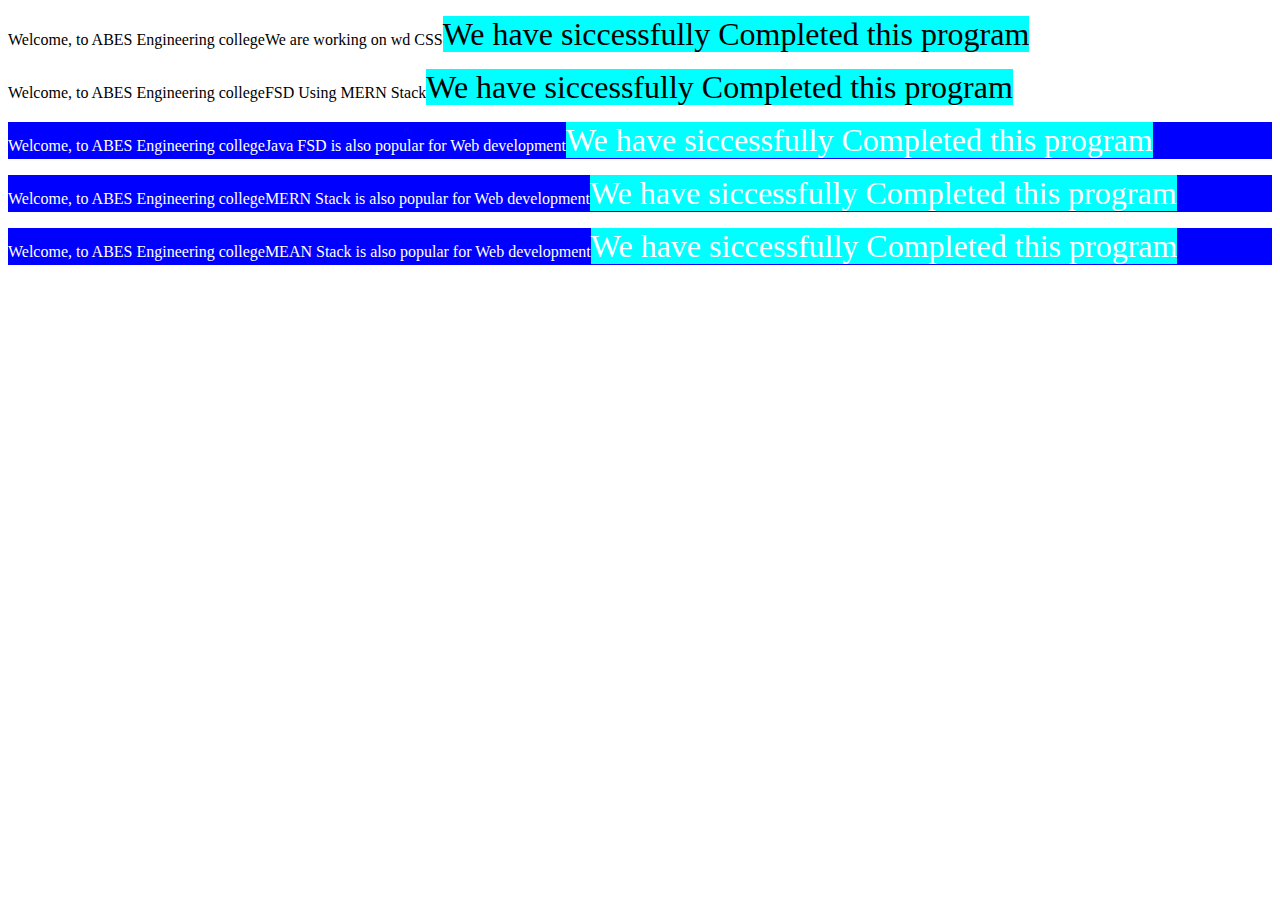
<file: CSS/index.html>
<!DOCTYPE html>
<html lang="en">
<head>
    <meta charset="UTF-8">
    <meta name="viewport" content="width=device-width, initial-scale=1.0">
    <title>Document</title>
    <link href="indexstyle.css" rel="stylesheet">
<style>
    /* element style */
    h2{
        background-color: chartreuse;
    }
</style>
</head>
<body>
    <!-- inline style -->
   <!-- <div style="background-color: cadetblue;">
    Hello World
   </div>  -->
   <!-- Internal Style -->
<!-- <h2>
    ABES Engineering college
</h2>

<h1>
    Information Technology
</h1>

<p>Lorem ipsum dolor sit amet consectetur adipisicing elit. Tempore expedita a magni, adipisci magnam iusto! Alias, id temporibus! Rerum, quo?</p>
<p>Lorem ipsum dolor sit amet consectetur adipisicing elit. Molestiae incidunt magni recusandae reprehenderit ullam labore neque aspernatur sed culpa consequatur.</p> -->
<div>
<p id="p1">We are working on wd CSS</p>
<span>
    <p class="paragraph">FSD Using MERN Stack</p>
</span>
</div>
<p>Java FSD is also popular for Web development</p>
<p>MERN Stack is also popular for Web development</p>
<p>MEAN Stack is also popular for Web development</p>



</body>
</html>
</file>
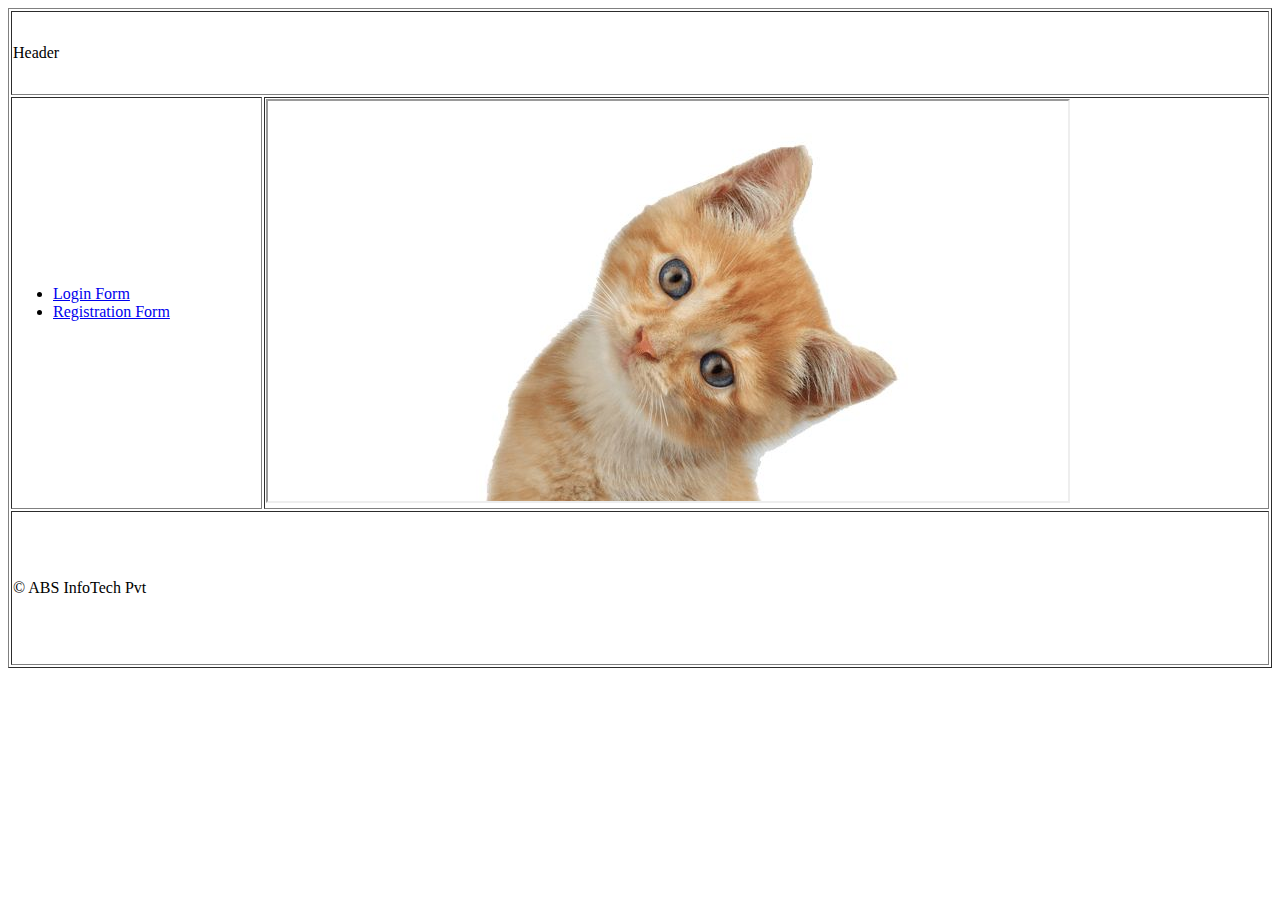
<file: Html/index.html>
<!DOCTYPE html>
<html lang="en">
<head>
    <meta charset="UTF-8">
    <meta name="viewport" content="width=device-width, initial-scale=1.0">
    <title>Index Page</title>
</head>
<body>
   <!-- Block Level element -->

   <!-- <div>Hello</div>
   <div>ABES Enginerring College</div> -->
   <!-- Inline Element -->
   <!-- <span>
    Computer Science
   </span>
<span>
    Information Technology
</span> -->

<!-- Heading Tag -->
 <!-- <hr>
<h1>Heading 1</h1>
<h2>Heading 1</h2>
<h3>Heading 1</h3>
<h4>Heading 1</h4>
<hr>
<img src="./images/cat.jpg" height="100px" width="100px" alt="cat image"/>
<img src="./images/cat.jpg" height="100px" width="100px" />
<img src="./images/cat.jpg" height="100px" width="100px" />
<hr>

<audio autoplay  controls>
    <source src="" type="audio/mp3">
</audio>

<video controls height="200px" width="200px">
  <source src="" type="video/mp4">
</video> -->


<!-- <nav>
    <a href="#java">Java Programming</a>
    <a href="#python">Python Programming</a>
    <a href="">React</a>
</nav>
<br><br><br><br><br><br><br><br><br><br><br><br><br><br><br><br><br><br><br><br><br>
<br><br><br><br><br><br><br><br><br><br><br><br><br><br><br><br><br><br><br>
<section id="java">
    <h3>Java Programming</h3>
Lorem ipsum dolor sit amet consectetur adipisicing elit. Corporis commodi repellat nihil illum deleniti, in delectus qui ad atque pariatur cum, sed odio voluptatem sint. Officiis earum culpa debitis quod dolores! Autem, nostrum. Atque iste facere natus iure provident eius libero molestiae recusandae, veritatis delectus voluptatum eaque autem, explicabo saepe quod similique excepturi ipsam. Architecto dolore eligendi nihil itaque consequatur commodi totam, odit quod nisi accusantium! Sed iusto, nulla atque exercitationem, suscipit dicta culpa dignissimos accusantium consequuntur molestiae quia eligendi debitis similique architecto vero ab quos neque soluta fuga ad reiciendis. 
Recusandae vitae fuga repudiandae veniam nostrum non 
totam libero.
</section>
<section id="Python">
    <h3>Python Programming</h3>
Lorem ipsum dolor sit amet consectetur adipisicing elit. Corporis commodi repellat nihil illum deleniti, in delectus qui ad atque pariatur cum, sed odio voluptatem sint. Officiis earum culpa debitis quod dolores! Autem, nostrum. Atque iste facere natus iure provident eius libero molestiae recusandae, veritatis delectus voluptatum eaque autem, explicabo saepe quod similique excepturi ipsam. Architecto dolore eligendi nihil itaque consequatur commodi totam, odit quod nisi accusantium! Sed iusto, nulla atque exercitationem, suscipit dicta culpa dignissimos accusantium consequuntur molestiae quia eligendi debitis similique architecto vero ab quos neque soluta fuga ad reiciendis. 
Recusandae vitae fuga repudiandae veniam nostrum non 
totam libero.
</section>
<section id="react">
    <h3>React</h3>
Lorem ipsum dolor sit amet consectetur adipisicing elit. Corporis commodi repellat nihil illum deleniti, in delectus qui ad atque pariatur cum, sed odio voluptatem sint. Officiis earum culpa debitis quod dolores! Autem, nostrum. Atque iste facere natus iure provident eius libero molestiae recusandae, veritatis delectus voluptatum eaque autem, explicabo saepe quod similique excepturi ipsam. Architecto dolore eligendi nihil itaque consequatur commodi totam, odit quod nisi accusantium! Sed iusto, nulla atque exercitationem, suscipit dicta culpa dignissimos accusantium consequuntur molestiae quia eligendi debitis similique architecto vero ab quos neque soluta fuga ad reiciendis. 
Recusandae vitae fuga repudiandae veniam nostrum non 
totam libero.
</section> -->
<!-- Ordered List -->
<!-- <ol type="I">
    <li>Java</li>
    <li>Python</li>
    <li>React</li>
  <li>Node</li>
</ol> -->
<!-- Unorderd List -->
<!-- <h2>Database</h2>
<ul type="square">
    <li>Oracle</li>
    <li>MySQL</li>
    <li>DB2</li>
  <li>Mongodb</li>
</ul> -->
 <!-- Data list -->
<!-- <dl>
<dt>Java</dt>
<dd>it is an object oriented language</dd>
</dl> -->



<!-- <table border="1" width="400px" cellspacing="10" cellpadding="20">
    <tr><th>Name</th><th>Age</th></tr>
    <tr><td width="80px">Amit</td><td>30</td></tr>
    <tr><td>Ram</td><td>40</td></tr>

</table> -->


<table border="1" width="100%">
    <tr><td colspan="2" height="80px">Header</td></tr>
    <tr>
    <td width="20%" height="400px">
     <ul>
        <li><a href="Login.html" target="myframe">Login Form</a></li>
        <li><a href="Registration.html" target="myframe">Registration Form</a></li>
     </ul>
    </td>
    <td>
        <iframe src="./images/cat.jpg" name="myframe" width="800px" height="400px"></iframe>
    </td></tr>
    <tr><td colspan="2" height="150px">&copy; ABS InfoTech Pvt</td></tr>


</table>


</body>
</html>
</file>
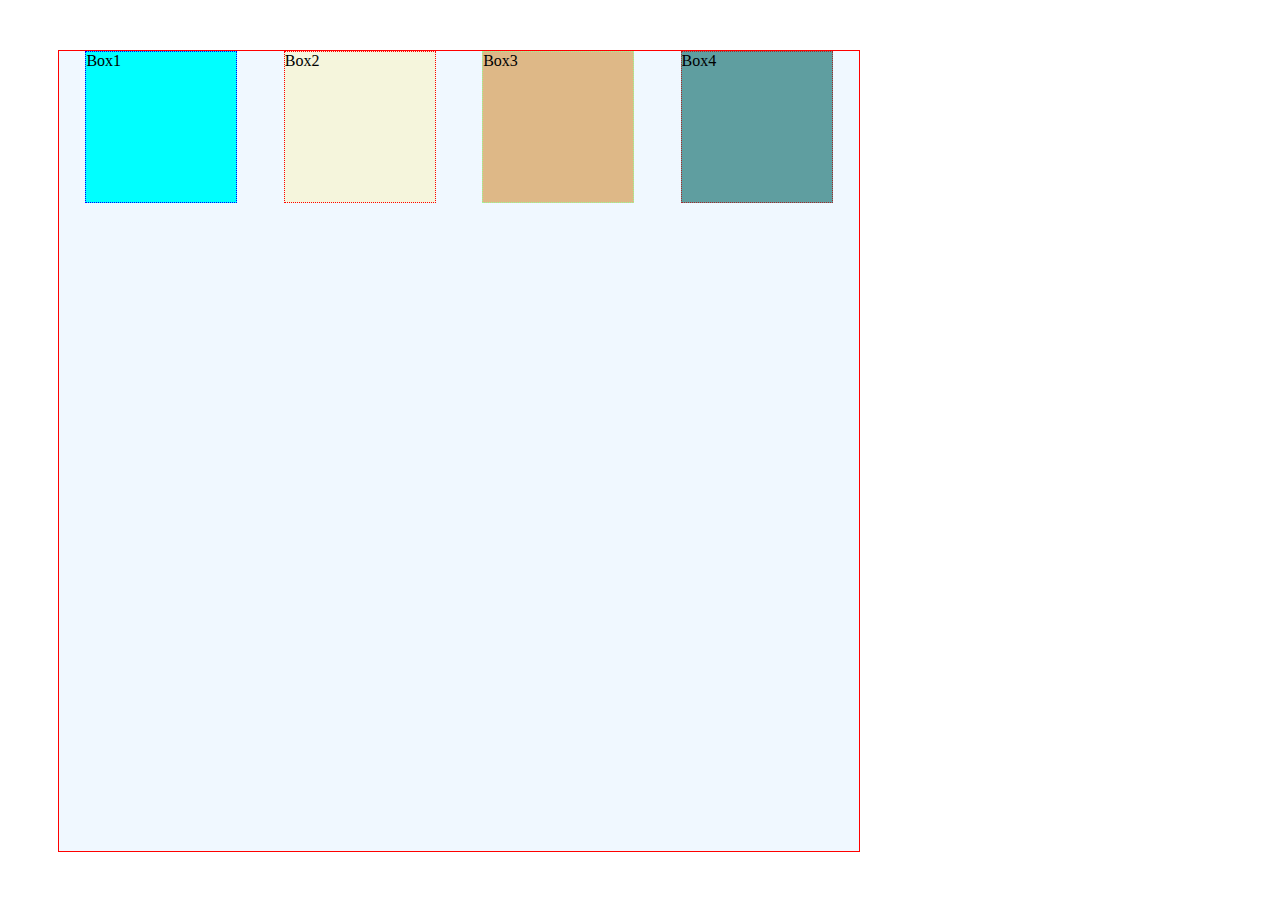
<file: CSS/flexwork/index.html>
<!DOCTYPE html>
<html lang="en">
<head>
    <meta charset="UTF-8">
    <meta name="viewport" content="width=device-width, initial-scale=1.0">
    <title>Document</title>
<link href="flex.css" rel="stylesheet">
</head>
<body>
    <div class="box">
        <div class="box1">Box1</div>
         <div class="box2">Box2</div>
          <div class="box3">Box3</div>
           <div class="box4">Box4</div>
           <!-- <div class="box5">Box1</div>
         <div class="box6">Box2</div>
          <div class="box7">Box3</div>
           <div class="box8">Box4</div> -->

    </div>
</body>
</html>
</file>
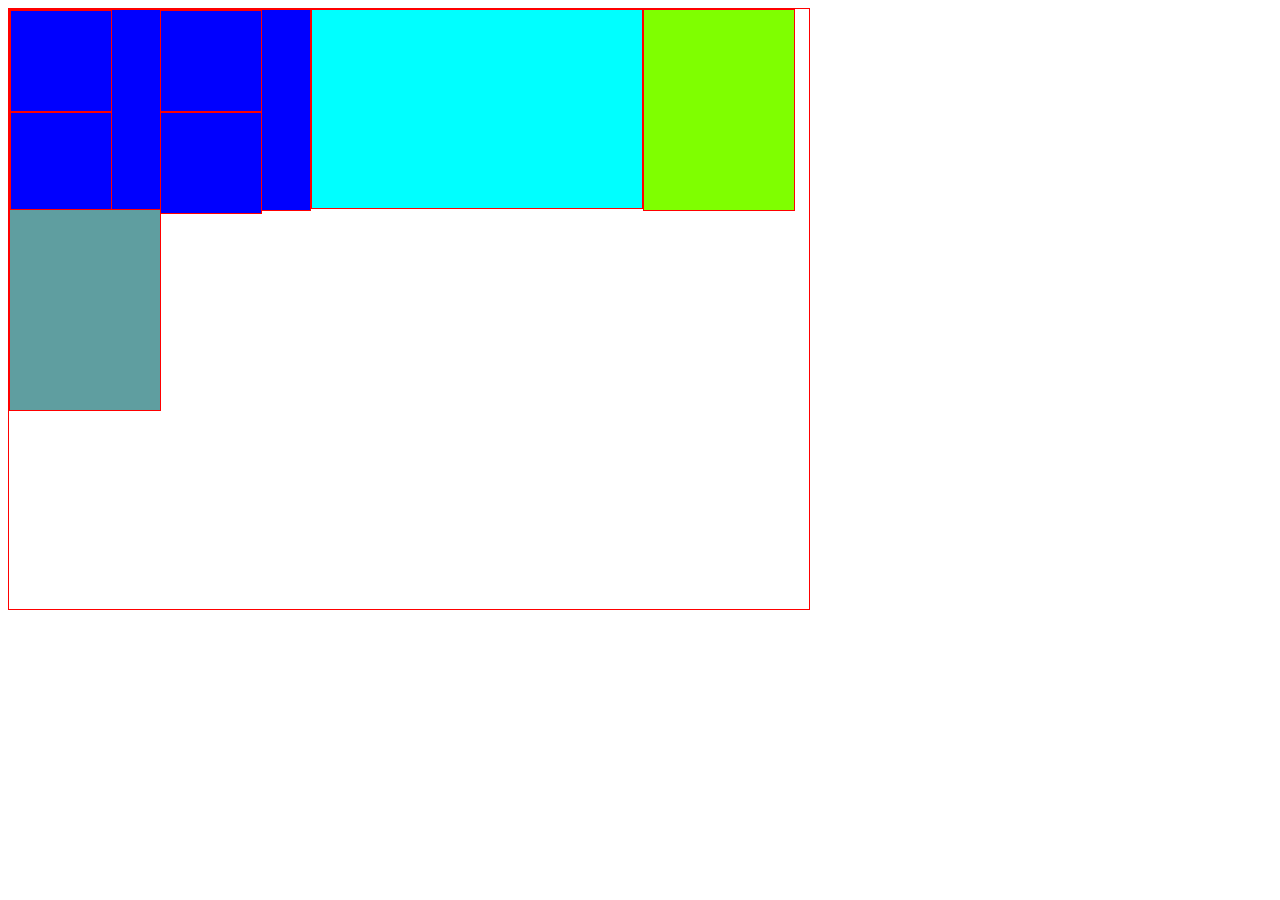
<file: CSS/gridtemplate/index.html>
<!DOCTYPE html>
<html lang="en">
<head>
    <meta charset="UTF-8">
    <meta name="viewport" content="width=device-width, initial-scale=1.0">
    <title>Document</title>
<link href="indexstyle.css" rel="stylesheet">
</head>
<body>
    <div class="box">

        <div class="box1"></div>
        <div class="box2">
       <div class="box21"></div>
       <div class="box22"></div>
       <div class="box23"></div>
       <div class="box24"></div>

        </div>
        <div class="box3"></div>
        <div class="box4"></div>
        
    </div>

</body>
</html>
</file>
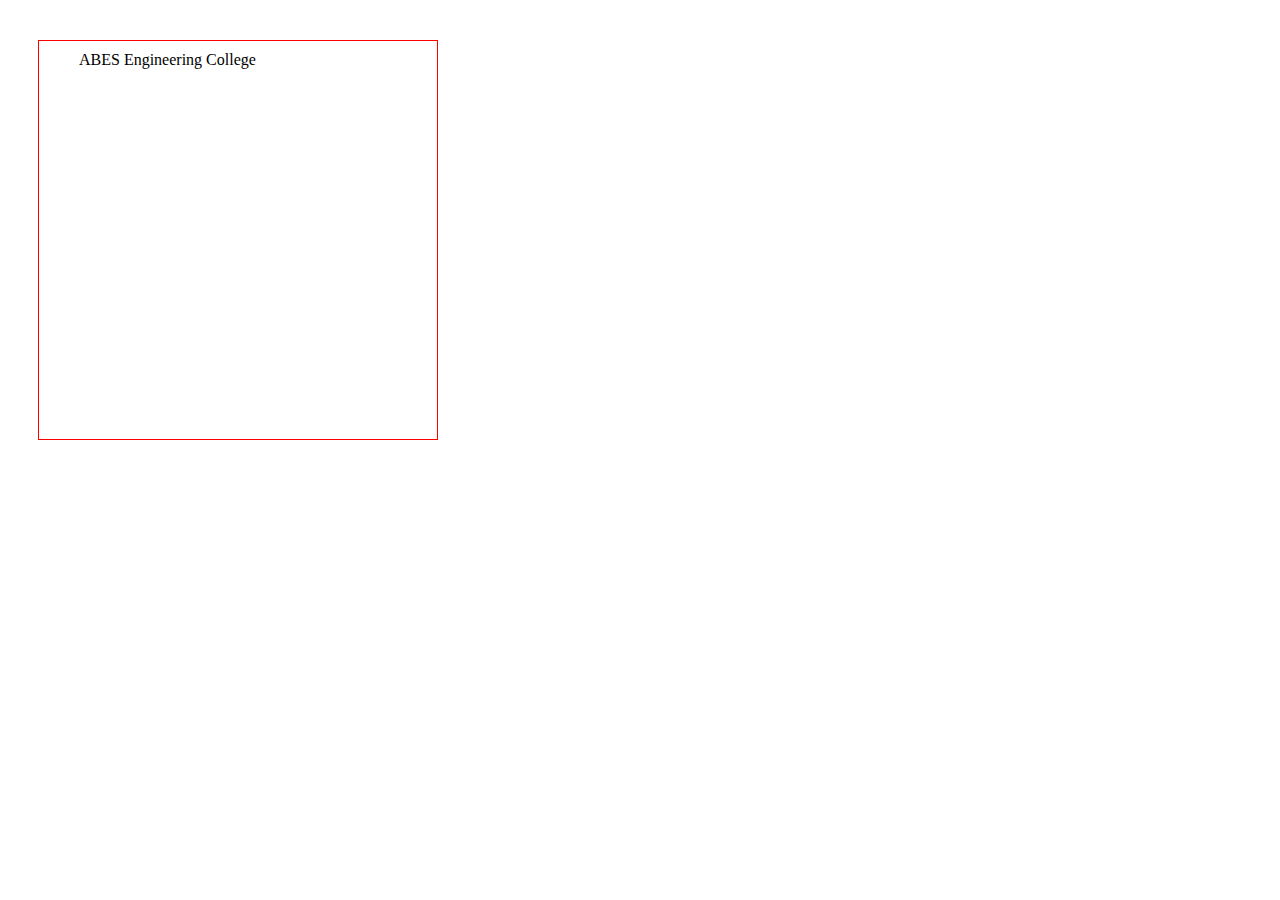
<file: CSS/boxModel.html>
<!DOCTYPE html>
<html lang="en">
<head>
    <meta charset="UTF-8">
    <meta name="viewport" content="width=device-width, initial-scale=1.0">
    <title>Document</title>
    <link href="boxstyle.css" rel="stylesheet">
</head>
<body>
    <div class="box">

        ABES Engineering College
    </div>

</body>
</html>
</file>
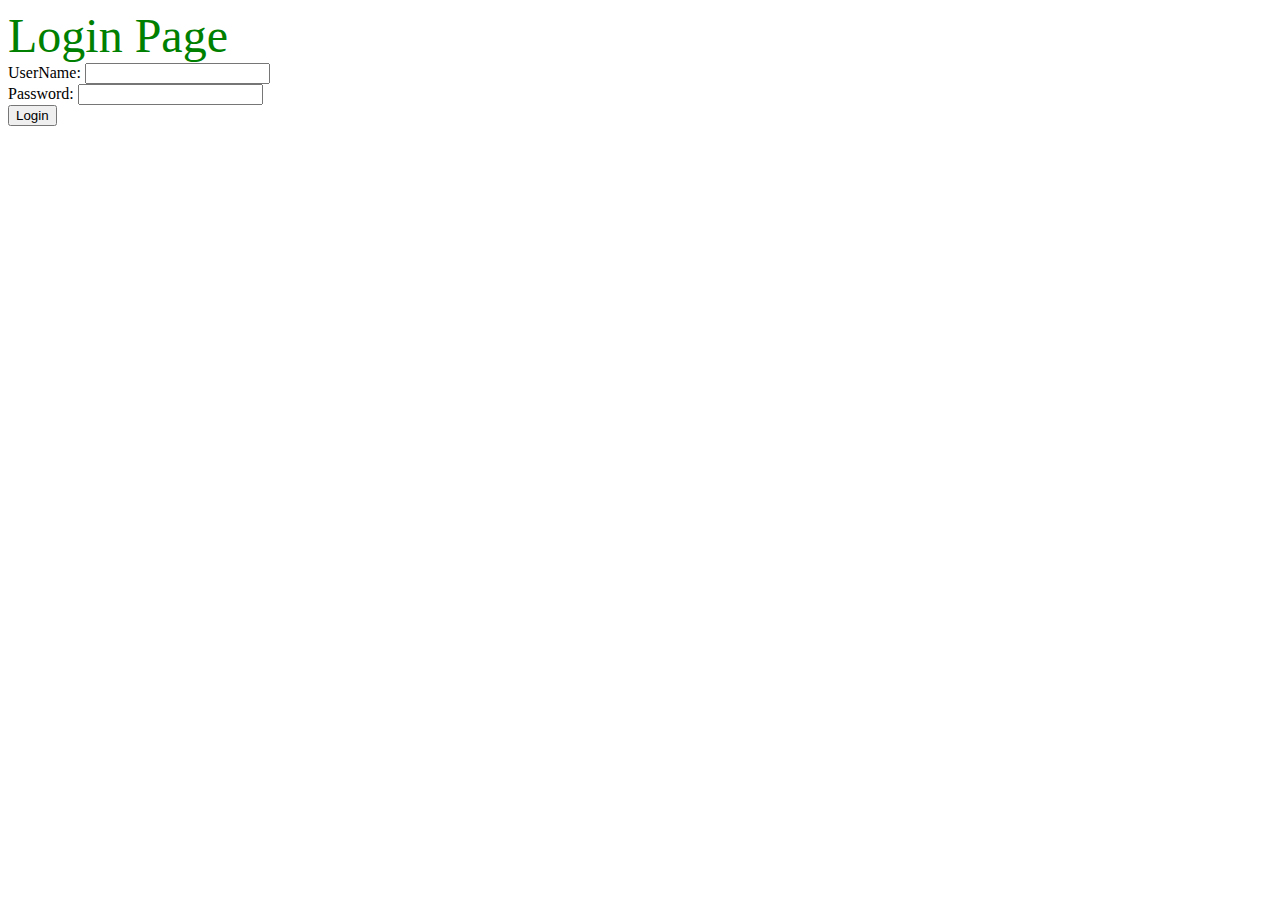
<file: Html/Login.html>
<!DOCTYPE html>
<html lang="en">
<head>
    <meta charset="UTF-8">
    <meta name="viewport" content="width=device-width, initial-scale=1.0">
    <title>Document</title>
</head>
<body>
    <font size="10" color="green">Login Page</font>
    <br>
    <form>
        <label>UserName:</label>
        <input type="text" name="username">
        <br>
        <label>Password:</label>
        <input type="password" name="password">
        <br>
        <input type="submit" value="Login">

    </form>
</body>
</html>
</file>
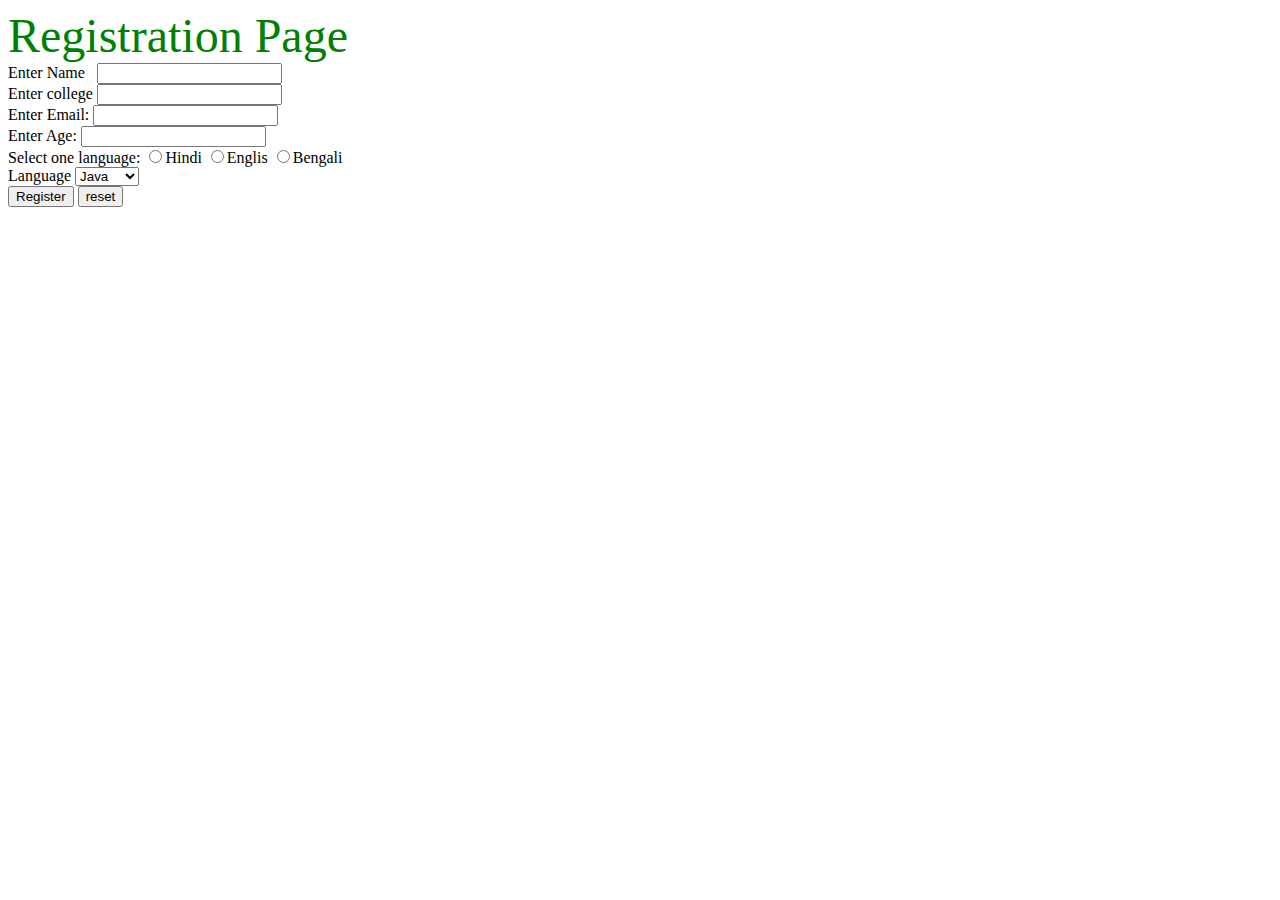
<file: Html/Registration.html>
<!DOCTYPE html>
<html lang="en">
<head>
    <meta charset="UTF-8">
    <meta name="viewport" content="width=device-width, initial-scale=1.0">
    <title>Document</title>
</head>
<body>
    <font size="20" color="green"> Registration Page</font>
    <form action="welcome.html">
        <label>Enter Name</label>
        &nbsp;&nbsp;<input type="text" name="fname" id="fname" required>
        <br>
         <label>Enter college</label>
        <input type="text" name="college" id="college" required>
        <br>
        <label>Enter Email:</label>
        <input type="email" id="email" required>
        <br>
        <label>Enter Age:</label>
        <input type="number" name="age" id="age">
        <br>
        <label>Select one language:</label>
        <input type="radio" name="r1">Hindi
        <input type="radio" name="r1">Englis
        <input type="radio" name="r1">Bengali
        <br>
        <label>Language</label>
        <select name="language">
            <option name="java">
            Java 
            </option>
            <option name="Python">
            Python
            </option>
            <option name="react">
            React
            </option>
        </select>
        <br>

        <input type="submit" value="Register">
        <input type="reset" value="reset">


    </form>
</body>
</html>
</file>
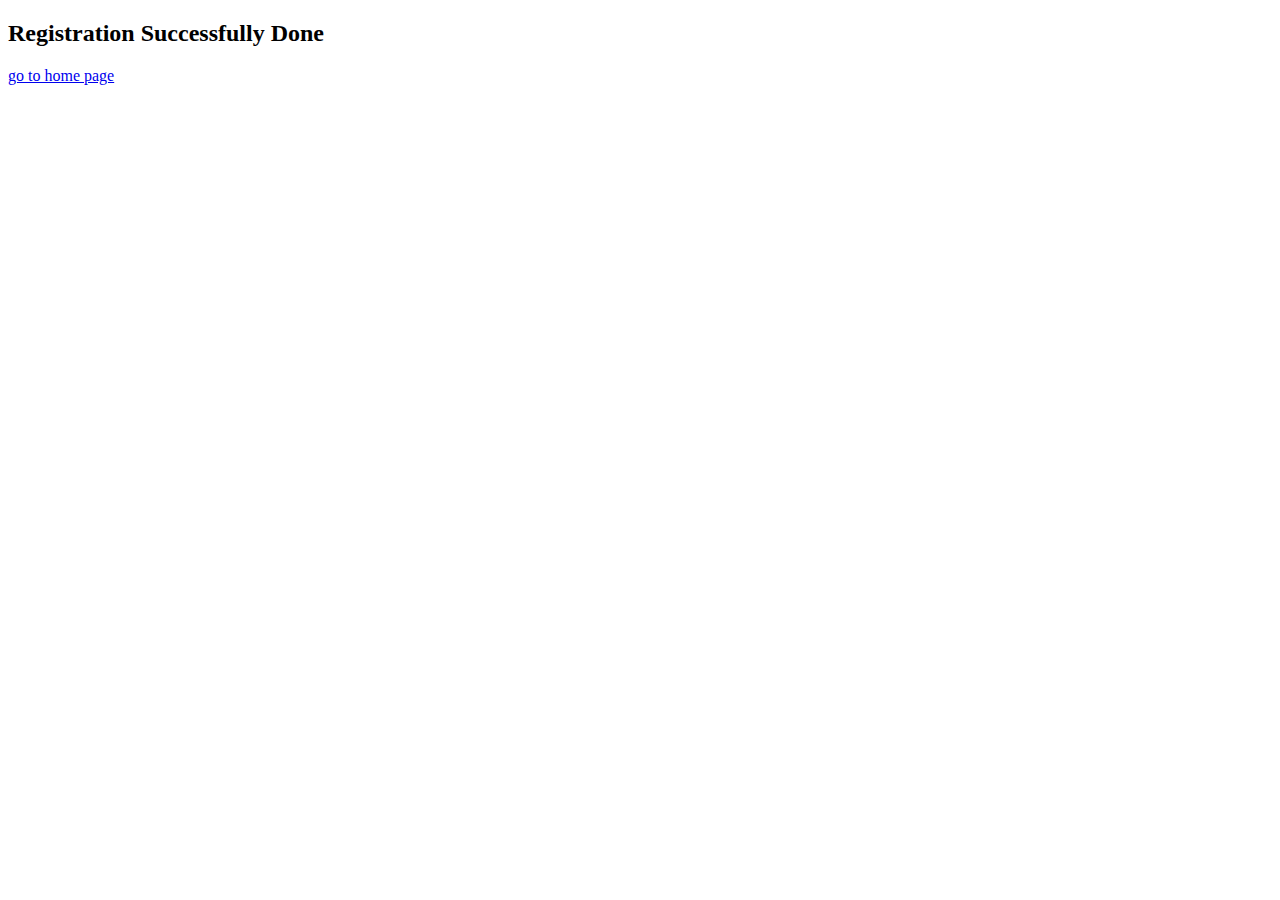
<file: Html/welcome.html>
<!DOCTYPE html>
<html lang="en">
<head>
    <meta charset="UTF-8">
    <meta name="viewport" content="width=<device-width>, initial-scale=1.0">
    <title>Document</title>
</head>
<body>
    <h2>Registration Successfully Done</h2>
    <a href="index.html">go to home page</a>
</body>
</html>
</file>
<file: CSS/indexstyle.css>
/* *{
    background-color: dimgray;
}
h1{
    background-color: chocolate;
}
P{
    background-color: aquamarine;
    color: chartreuse;
} */

/* #p1{
    background-color: cadetblue;
    color: black;
} */
/* .paragraph{
background-color: red;
color: white;
font-size: xx-large;
} */

div~p{
background-color: blue;
color: white;
}
/* p:hover{
    font-size: xx-large;
    background-color: brown;
    color: white;
} */

p::before{
    content: " Welcome, to ABES Engineering college";
}

p::after{
    content: "We have siccessfully Completed this program";
    background-color: aqua;
    font-size: xx-large;
    font-family: Georgia, 'Times New Roman', Times, serif;
}

p::selection{
    background-color: chartreuse;
    color: black;
}
</file>
<file: CSS/flexwork/flex.css>
.box{
    display: flex;
    border: 1px solid red;
    height: 800px;
    width: 800px;
    margin: 50px;
    background-color: aliceblue;
    flex-direction:row;
    flex-wrap:wrap;
    gap: 20px;
    justify-content: space-evenly;
 /* align-content:baseline;  /*vertical */
    /* align-items:start; */ /*horizontal */
    
}
.box1{
height: 150px;
width: 150px;
border: 1px dotted blue;
background-color: aqua;

}
.box2{
    height: 150px;
width: 150px;
border: 1px dotted red;
background-color: beige;
}
.box3{
    height: 150px;
width: 150px;
border: 1px dotted palegreen;
background-color: burlywood;
order: 1;
}
.box4{
   height: 150px;
width: 150px;
border: 1px dotted brown; 
background-color: cadetblue;
order:2;
}
/* .box5{
   height: 150px;
width: 150px;
border: 1px dotted brown; 
background-color: cyan;
}
.box6{
   height: 150px;
width: 150px;
border: 1px dotted brown; 
background-color:red
}
.box7{
   height: 150px;
width: 150px;
border: 1px dotted brown; 
background-color: cadetblue;
}
.box8{
   height: 150px;
width: 150px;
border: 1px dotted brown; 
background-color: cadetblue;
} */
</file>
<file: CSS/gridtemplate/indexstyle.css>
.box{
    display: grid;
    grid-template-columns:repeat(4,4fr);
    grid-template-rows: 200px 400px 200px;
    height: 600px;
    width: 800px;
    border: 1px solid red;

}
.box1{
height:auto;
width:auto;
border: 1px solid red;
background-color: aqua;
grid-column-start: 2;
grid-column-end: 4;
grid-row-start: 1;
grid-row-end: 2;

}

.box2{
display: grid;
grid-template-columns: repeat(2,1fr);
grid-template-rows: repeat(2,1fr);
height: 200px;
width: 300px;    
border: 1px solid red;
background-color: blue;
}

.box21{

height:100px;
width: 100px;    
border: 1px solid red;
background-color: blue;
}
.box22{

height: 100px;
width: 100px;    
border: 1px solid red;
background-color: blue;
}
.box23{

height: 100px;
width: 100px;    
border: 1px solid red;
background-color: blue;
}
.box24{

height: 100px;
width: 100px;    
border: 1px solid red;
background-color: blue;
}



.box3{
height: 200px;
width: 150px;
border: 1px solid red;
background-color: chartreuse;

}

.box4{
height: 200px;
width: 150px;
border: 1px solid red;
    background-color: cadetblue;
}
</file>
<file: CSS/boxstyle.css>
.box{
    box-sizing:border-box;
    height: 400px;
    width: 400px;
    border: 1px solid red;
    margin: 40px 30px 20px;
    padding: 10px 20px 30px 40px;
}
</file>
